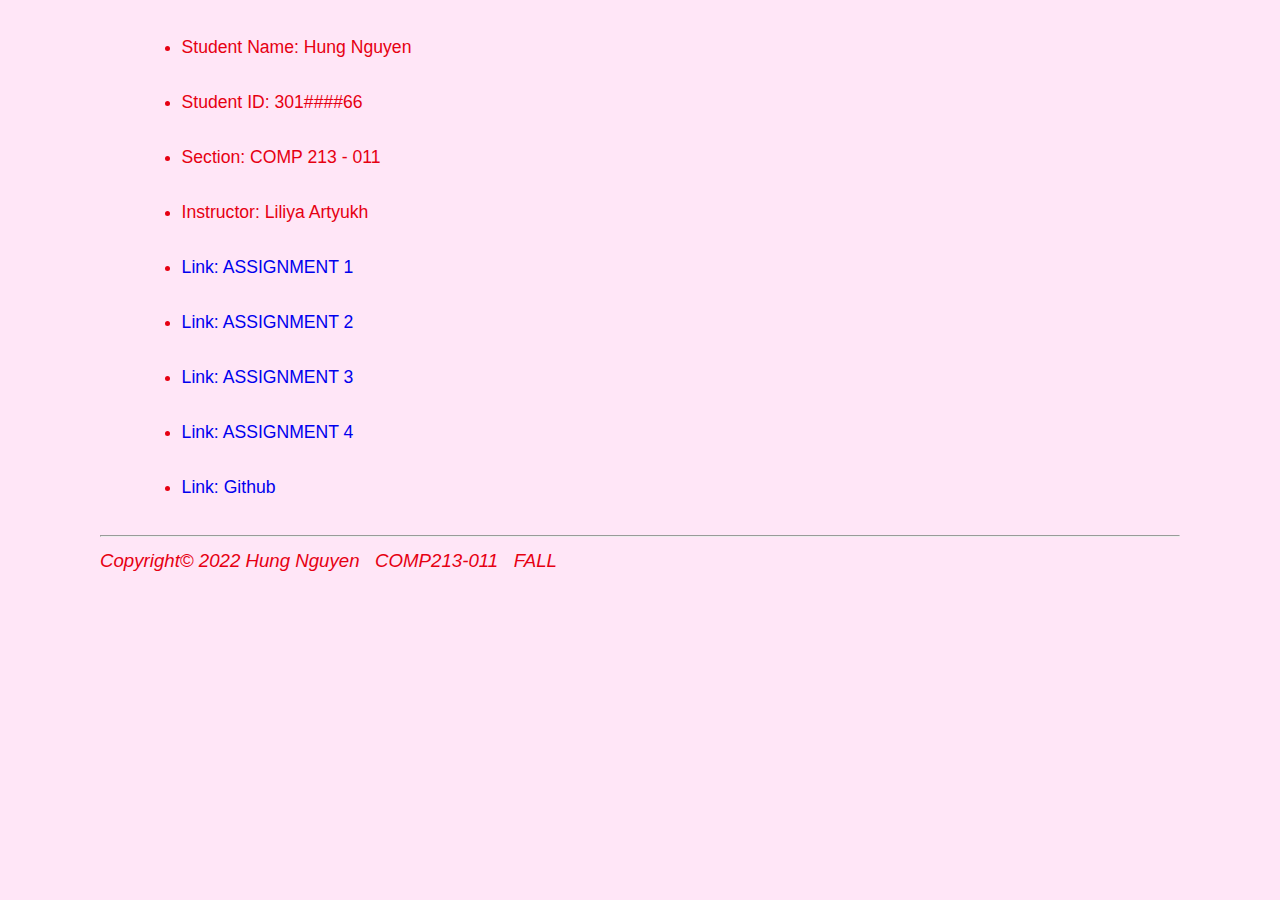
<file: index.html>
<!-- 
    Student Name: Hung Nguyen
    Student ID: 301####66
    Section: COMP 213 - 011
    Instructor: Liliya Artyukh
    ASSIGNMENT 4
-->

<!DOCTYPE html>
<html lang="en">
<head>
    <meta charset="UTF-8">
    <meta http-equiv="X-UA-Compatible" content="IE=edge">
    <meta name="viewport" content="width=device-width, initial-scale=1.0">
    <link rel="stylesheet" href="styles.css">
    <title>Assignment 4</title>
</head>
<body style="   color:  rgb(230, 0, 18);
                background-color: #FFE6F7;
                font-family: cursive, sans-serif;
                line-height: 1.5rem;
                font-size: 1.4rem;">
    <div>
        <ul>
            <li>Student Name: Hung Nguyen</li>
            <li>Student ID: 301####66</li>
            <li>Section: COMP 213 - 011</li>
            <li>Instructor: Liliya Artyukh</li>
            <li><a href="https://mhpro15.github.io/comp213Assigment1/">Link: ASSIGNMENT 1</a></li>
            <li><a href="https://mhpro15.github.io/comp213assignment2/assignment2.html">Link: ASSIGNMENT 2</a></li>
            <li><a href="https://mhpro15.github.io/comp213Assignment3/assignment3.html">Link: ASSIGNMENT 3</a></li>
            <li><a href="assignment4.html">Link: ASSIGNMENT 4</a></li>
            <li><a href="https://github.com/mhpro15?tab=repositories">Link: Github</a></li>
        </ul>
    </div>
    <hr>
    <footer><small>Copyright&copy; 2022 Hung Nguyen &nbsp; COMP213-011 &nbsp; FALL </small></footer>
</body>
</html>
</file>
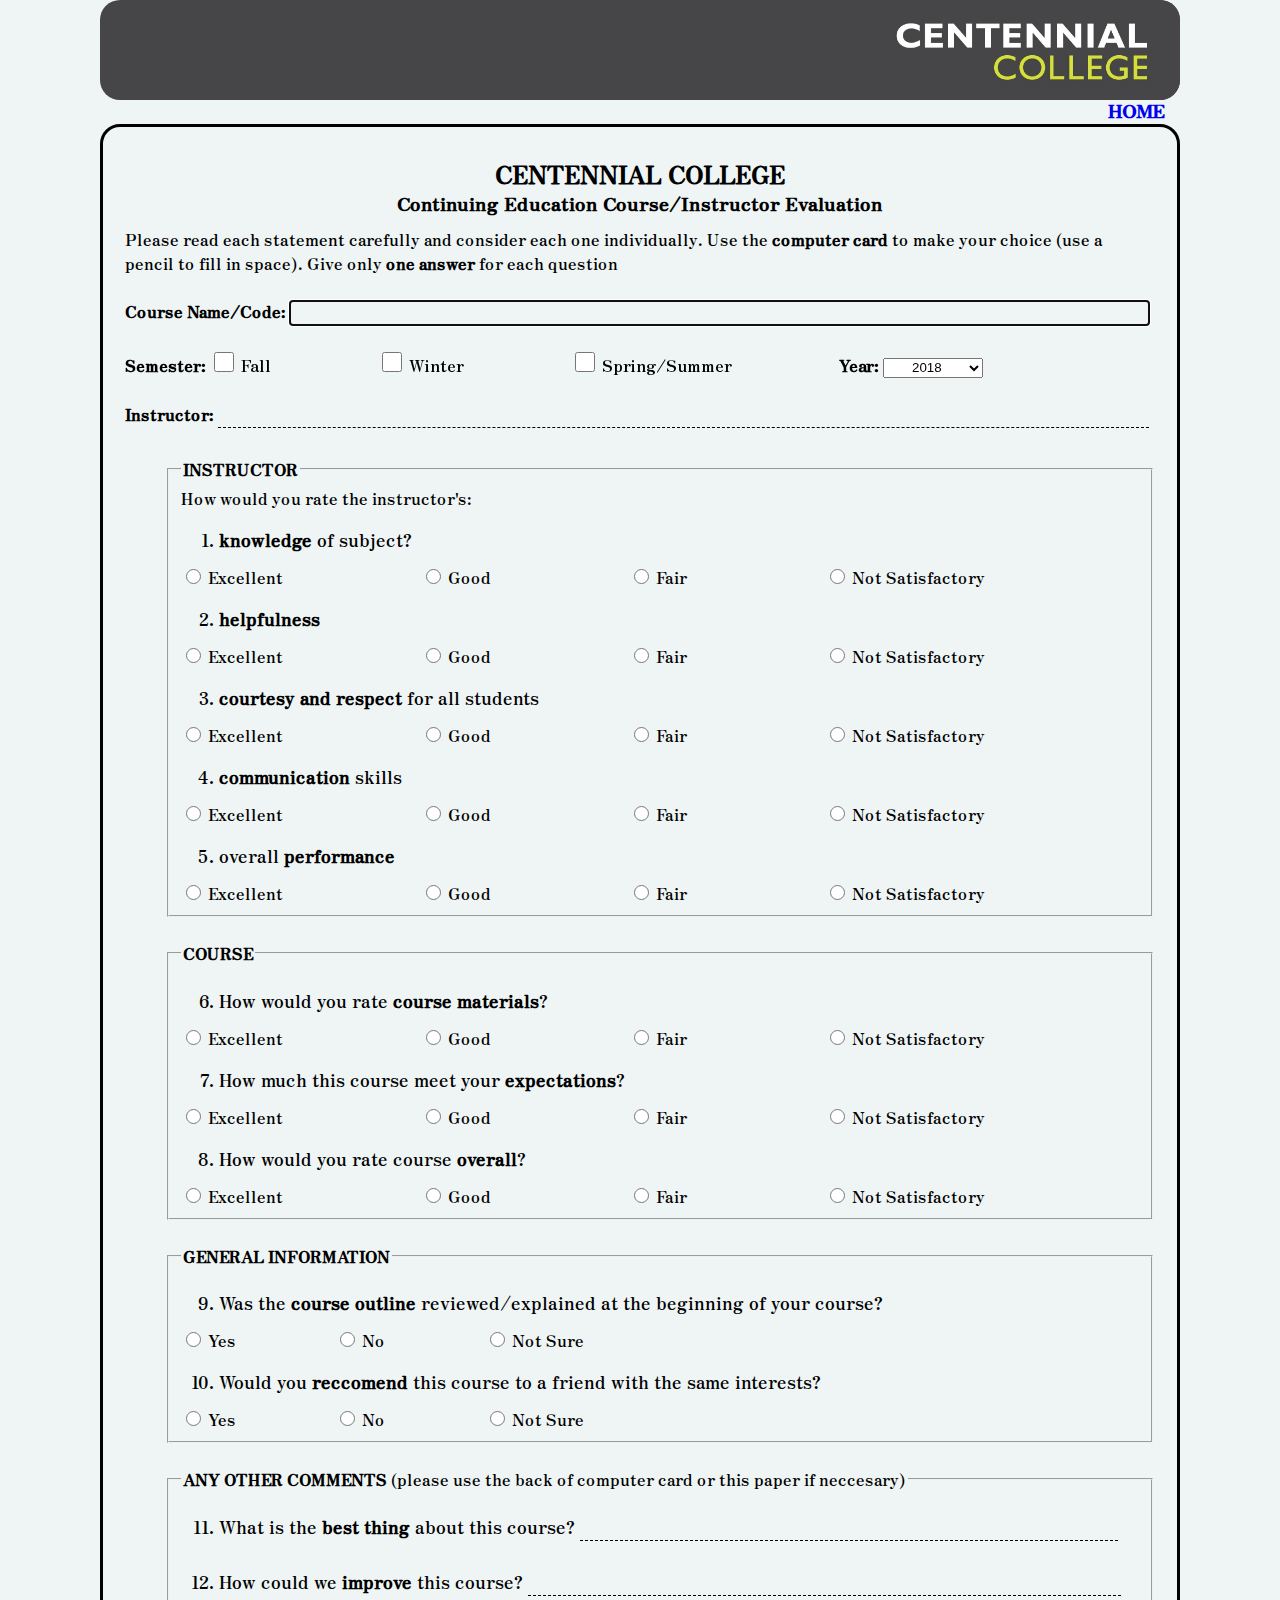
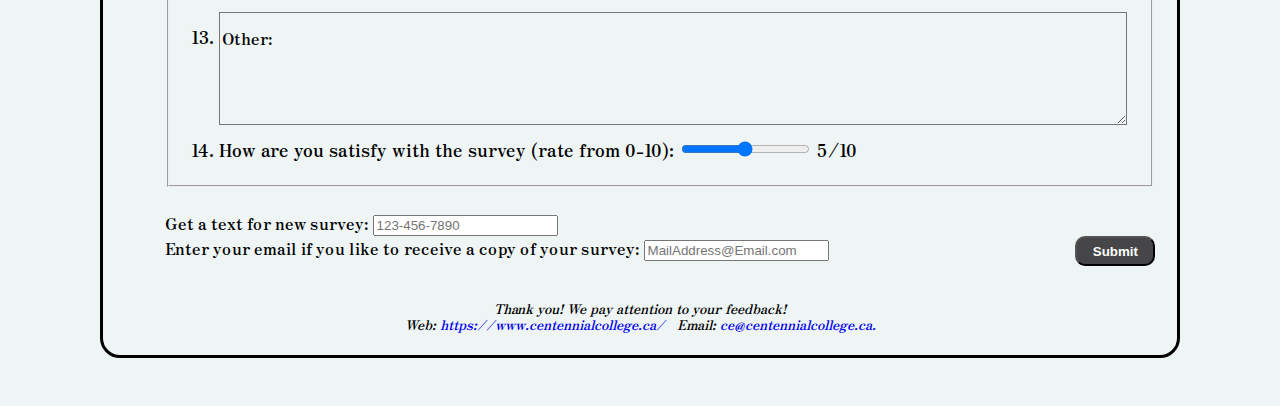
<file: assignment4.html>
<!DOCTYPE html>
<html lang="en">
<head>
    <meta charset="UTF-8">
    <meta http-equiv="X-UA-Compatible" content="IE=edge">
    <meta name="viewport" content="width=device-width, initial-scale=1.0">
    <link rel="preconnect" href="https://fonts.googleapis.com">
    <link rel="preconnect" href="https://fonts.gstatic.com" crossorigin>
    <link href="https://fonts.googleapis.com/css2?family=Zen+Antique&display=swap" rel="stylesheet">
    <link rel="stylesheet" href="styles.css">
    <title>Form</title>
</head>
<body>
    
    <a href="https://www.centennialcollege.ca" target="_blank">
        <div class="banner">
            <img class ="banner-pic" src="banner.jpg" alt="banner picture">
        </div>
    </a>
    <div class="home">
        <a href="index.html">HOME</a>&nbsp;
    </div>
    
    <br>
    <div class="main-form">
        <div class="content">
            <form action="assignment4.html">
                <div class="form-title">
                    <h2>CENTENNIAL COLLEGE</h2>
                    <h3>Continuing Education Course/Instructor Evaluation</h3>
                </div>
                    <p>Please read each statement carefully and consider each one individually. Use the <span class="make-bold">computer card</span> to make your choice (use a pencil to fill in space). Give only <span class="make-bold">one answer</span> for each question</p>
                <br>
                <label for="course-name" class ="make-bold">Course Name/Code:</label>
                <input class="input-box textbox1" type="text" id="course-name" name="course-name" required autofocus><br>
                <br>
                <label class ="make-bold">Semester:</label>

                <input class="checkbox" type="checkbox" id="fall" name="semester">
                <label class="options" for="fall">Fall</label>
                
                <input class="checkbox" type="checkbox" id="winter" name="semester">
                <label class="options" for="fall">Winter</label>
                
                <input class="checkbox" type="checkbox" id="summer" name="semester">
                <label  class="options" for="fall">Spring/Summer</label>

                <label for="year" class ="make-bold">Year:</label>
                <select name="year" id="year">
                    <option value="" disabled>Choose a year</option>
                    <option value="2018">2018</option>
                    <option value="2019">2019</option>
                    <option value="2020">2020</option>
                    <option value="2021">2021</option>
                    <option value="2022">2022</option>
                  </select>
                  <br><br>

                <label for="instructor" class ="make-bold">Instructor:</label>
                <input class="input-box textbox2" type="text" id="instructor" name="course-name" required autofocus><br>
                <br>
                <div id="rating">
                <ol>
                    <fieldset>
                        <legend><h4>INSTRUCTOR</h4></legend>
                        <p>How would you rate the instructor's:</p> 
                    
                        <li><span class ="make-bold">knowledge</span> of subject?</li>
    
                        <input type="radio" id="exce" name="choice-1">
                        <label class="options-2" for="exce">Excellent</label>
                        
                        <input type="radio" id="good" name="choice-1">
                        <label class="options-2" for="good">Good</label>
                        
                        <input type="radio" id="fair" name="choice-1">
                        <label  class="options-2" for="fair">Fair</label>
    
                        <input type="radio" id="ns" name="choice-1">
                        <label  class="options-2" for="ns">Not Satisfactory</label>
    
                        
                        <li><span class ="make-bold">helpfulness</span></li>
    
                        <input type="radio" id="exce" name="choice-2">
                        <label class="options-2" for="exce">Excellent</label>
                        
                        <input type="radio" id="good" name="choice-2">
                        <label class="options-2" for="good">Good</label>
                        
                        <input type="radio" id="fair" name="choice-2">
                        <label  class="options-2" for="fair">Fair</label>
    
                        <input type="radio" id="ns" name="choice-2">
                        <label  class="options-2" for="ns">Not Satisfactory</label>
    
                        <li><span class ="make-bold">courtesy and respect</span> for all students</li>
    
                        <input type="radio" id="exce" name="choice-3">
                        <label class="options-2" for="exce">Excellent</label>
                        
                        <input type="radio" id="good" name="choice-3">
                        <label class="options-2" for="good">Good</label>
                        
                        <input type="radio" id="fair" name="choice-3">
                        <label  class="options-2" for="fair">Fair</label>
    
                        <input type="radio" id="ns" name="choice-3">
                        <label  class="options-2" for="ns">Not Satisfactory</label>
                        
                        <li><span class ="make-bold">communication</span> skills</li>
    
                        <input type="radio" id="exce" name="choice-4">
                        <label class="options-2" for="exce">Excellent</label>
                        
                        <input type="radio" id="good" name="choice-4">
                        <label class="options-2" for="good">Good</label>
                        
                        <input type="radio" id="fair" name="choice-4">
                        <label  class="options-2" for="fair">Fair</label>
    
                        <input type="radio" id="ns" name="choice-4">
                        <label  class="options-2" for="ns">Not Satisfactory</label>
    
                        <li>overall <span class ="make-bold">performance</span></li>
    
                        <input type="radio" id="exce" name="choice-5">
                        <label class="options-2" for="exce">Excellent</label>
                        
                        <input type="radio" id="good" name="choice-5">
                        <label class="options-2" for="good">Good</label>
                        
                        <input type="radio" id="fair" name="choice-5">
                        <label  class="options-2" for="fair">Fair</label>
    
                        <input type="radio" id="ns" name="choice-5">
                        <label  class="options-2" for="ns">Not Satisfactory</label>
    
                    
                    </fieldset>
                    <br>
                    <fieldset>
                        <legend><h4>COURSE</h4></legend>
                    
                        <li>How would you rate <span class ="make-bold">course materials</span>?</li>

                        <input type="radio" id="exce" name="choice-6">
                        <label class="options-2" for="exce">Excellent</label>
                        
                        <input type="radio" id="good" name="choice-6">
                        <label class="options-2" for="good">Good</label>
                        
                        <input type="radio" id="fair" name="choice-6">
                        <label  class="options-2" for="fair">Fair</label>

                        <input type="radio" id="ns" name="choice-6">
                        <label  class="options-2" for="ns">Not Satisfactory</label>


                        <li>How much this course meet your <span class ="make-bold">expectations</span>?</li>

                        <input type="radio" id="exce" name="choice-7">
                        <label class="options-2" for="exce">Excellent</label>
                        
                        <input type="radio" id="good" name="choice-7">
                        <label class="options-2" for="good">Good</label>
                        
                        <input type="radio" id="fair" name="choice-7">
                        <label  class="options-2" for="fair">Fair</label>

                        <input type="radio" id="ns" name="choice-7">
                        <label  class="options-2" for="ns">Not Satisfactory</label>

                        <li>How would you rate course <span class ="make-bold">overall</span>?</li>

                        <input type="radio" id="exce" name="choice-8">
                        <label class="options-2" for="exce">Excellent</label>
                        
                        <input type="radio" id="good" name="choice-8">
                        <label class="options-2" for="good">Good</label>
                        
                        <input type="radio" id="fair" name="choice-8">
                        <label  class="options-2" for="fair">Fair</label>

                        <input type="radio" id="ns" name="choice-8">
                        <label  class="options-2" for="ns">Not Satisfactory</label>

                    </fieldset>
                    <br>
                    <fieldset>
                        <legend><h4>GENERAL INFORMATION</h4></legend>
                
                        <li>Was the <span class ="make-bold">course outline</span> reviewed/explained at the beginning of your course?</li>

                        <input type="radio" id="yes" name="choice-">
                        <label class="options-3" for="yes">Yes</label>
                        
                        <input type="radio" id="no" name="choice-9">
                        <label class="options-3" for="no">No</label>
                        
                        <input type="radio" id="not-sure" name="choice-9">
                        <label  class="options-3" for="not-sure">Not Sure</label>

                        <li>Would you <span class ="make-bold">reccomend</span> this course to a friend with the same interests?</li>

                        <input type="radio" id="yes" name="choice-10">
                        <label class="options-3" for="yes">Yes</label>
                        
                        <input type="radio" id="no" name="choice-10">
                        <label class="options-3" for="no">No</label>
                        
                        <input type="radio" id="not-sure" name="choice-10">
                        <label  class="options-3" for="not-sure">Not Sure</label>
                    </fieldset>
                    <br>
                    <fieldset>
                        <legend><h4>ANY OTHER COMMENTS <span class="lower">(please use the back of computer card or this paper if neccesary)</span></h4></legend>
                
                        <li>
                            <label for="best-thing">What is the <span class ="make-bold">best thing</span> about this course?</label> 
                            <input class="input-box textbox3" type="text" id="best-thing" name="best-thing">
                        </li>
    
                        <li>
                            <label for="improve">How could we <span class ="make-bold">improve</span> this course?</label> 
                            <input class="input-box textbox4" type="text" id="improve" name="improve">
                        </li>
                        
                        <li>
                            <textarea id="other" name="other" rows="4" cols="50">Other: </textarea>
                        </li>
                        <li>
                            <label for="vol">How are you satisfy with the survey (rate from 0-10):</label>
                            <input type="range" id="vol" name="vol" min="0" max="10" step ="1" value="5" oninput="this.nextElementSibling.value = this.value"> <output>5</output>/10
                        </li>
                    </fieldset>
                    <br>
                    <label for="phone">Get a text for new survey: </label>
                    <input type="tel" id="phone" name="phone" pattern="[0-9]{3}-[0-9]{3}-[0-9]{4}" placeholder="123-456-7890">
                    
                    <div>
                        <label for="email">Enter your email if you like to receive a copy of your survey:</label>
                        <input type="email" id="email" name="email" placeholder="MailAddress@Email.com"><input class="submitButton" type="submit" value="Submit">
                    </div>
                    <br>
                </ol>
                </div>
                <small>
                    <p>Thank you! We pay attention to your feedback!</p> 
                    <p>Web: <a href="https://www.centennialcollege.ca/">https://www.centennialcollege.ca/</a> &nbsp; Email: <a href="mailto:ce@centennialcollege.ca.">ce@centennialcollege.ca.</a></p> 
                </small>
            </form>
            <br>
        </div>
        
    </div>
    <br>
</body>
</html>
</file>
<file: styles.css>
body{
    min-width: 500px;
    max-width: 1080px;
    margin: auto ;
    align-items: center;
    font-family: 'Zen Antique', serif;
    font-size: 1rem;
    background-color: #EFF5F5;
}
.banner{
    background-color:#464648;
    text-align: right;
    max-height: 100px;
    border-radius: 20px;
}
.banner-pic{
    max-height: 100px;
    border-radius: 20px;
}
.home{
    float: right;
    font-weight: bold;
    font-size: larger;
    margin-right: 10px;
    line-height: 20px;
}
.home :hover{
    color: #EB6440;
    font-weight: bolder;
}
a{
    text-decoration: none;
}

form{
    border: solid;
    border-radius: 20px;
    padding: 2%;
}
.form-title{
    text-align: center;
    line-height: 10px;
}


.make-bold{
    font-weight: bold;
}

#rating{
    line-height: 1.5rem;
}

#rating h4,p{
    margin: 0px;
}

ol{
    margin-top: 5px;
}

.options{
    padding-right: 10%;
}

.options-2{
    padding-right: 14%;
}

.options-3{
    padding-right: 10%;
}
li{
    margin-left: 4%;
    margin-top: 5px;
    line-height: 50px;
    font-size: 1.1rem;
}
.lower{
    font-size: medium;
    font-weight: lighter;
}
#other{
    float: left;
    font-size: 1rem;
    font-family: 'Zen Antique', serif;
    height: fit-content;
    width: 98%;
    padding-top: 13px;
    background-color: #EFF5F5;
}

small{
    font-style: italic;
    text-align: center;
    line-height: 1rem;
}
.input-box{
    border: none;
    border-bottom: dashed 1px;
    font-size: large;
    background-color: #EFF5F5;
}
.textbox1{
    width: 83%;
}
.textbox2{
    width: 90%;
}
.textbox3{
    width: 58%;
}
.textbox4{
    width: 64%;
}

select{
    text-align: center;
}
.checkbox{
    width: 20px;
    height: 20px;
    align-items: baseline;
}
#year{
    height: 20px;
    width: 100px;
}
option{
    align-items: center;
}

input[type="radio"]{
    width: 15px;
    height: 15px;
    padding-top: 10px;
}
.submitButton{
    height: 30px;
    width: 80px;
    float: right;
    border-radius: 10px;
    background-color: #464648;
    color: white;
    font-weight: bold;
}
</file>
